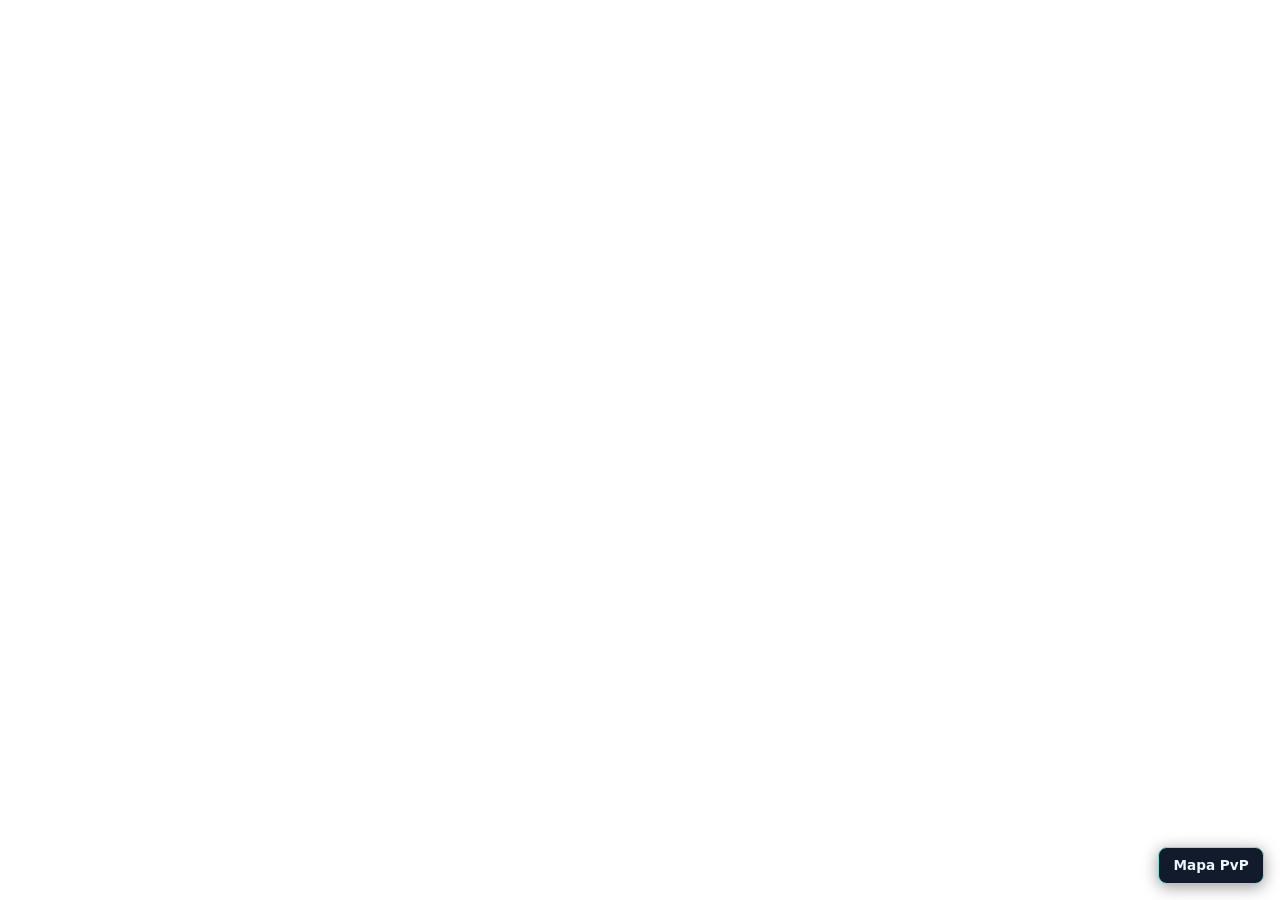
<file: apps/desktop/ui/index.html>
<!doctype html>
<html lang="pt-BR">
<head>
<meta charset="utf-8">
<meta name="viewport" content="width=device-width, initial-scale=1">
<title>Nexus</title>
<link rel="preconnect" href="https://fonts.googleapis.com">
<link rel="stylesheet" href="https://fonts.googleapis.com/css2?family=Caveat:wght@500;700&family=Special+Elite&family=Fraunces:opsz,wght@9..144,500;9..144,600;9..144,700&family=Inter:wght@400;500;600;700&family=JetBrains+Mono&family=Space+Grotesk:wght@300;500;700&display=swap">
<link data-trunk rel="copy-dir" href="../assets/biomas" />
<link data-trunk rel="copy-dir" href="mapa-pvp" />
<link data-trunk rel="rust" href="Cargo.toml" data-wasm-opt="0" />
<style>
#atalho-mapa-pvp{position:fixed;right:1rem;bottom:1rem;z-index:20;padding:.6rem .9rem;border:1px solid #73e5d4;border-radius:.55rem;background:#111b2b;color:#edf4ff;text-decoration:none;font:600 .85rem system-ui,sans-serif;box-shadow:0 3px 16px #0006}
#atalho-mapa-pvp:focus-visible{outline:2px solid #73e5d4;outline-offset:3px}
</style>
</head>
<body><a id="atalho-mapa-pvp" href="mapa-pvp/index.html">Mapa PvP</a></body>
</html>
</file>
